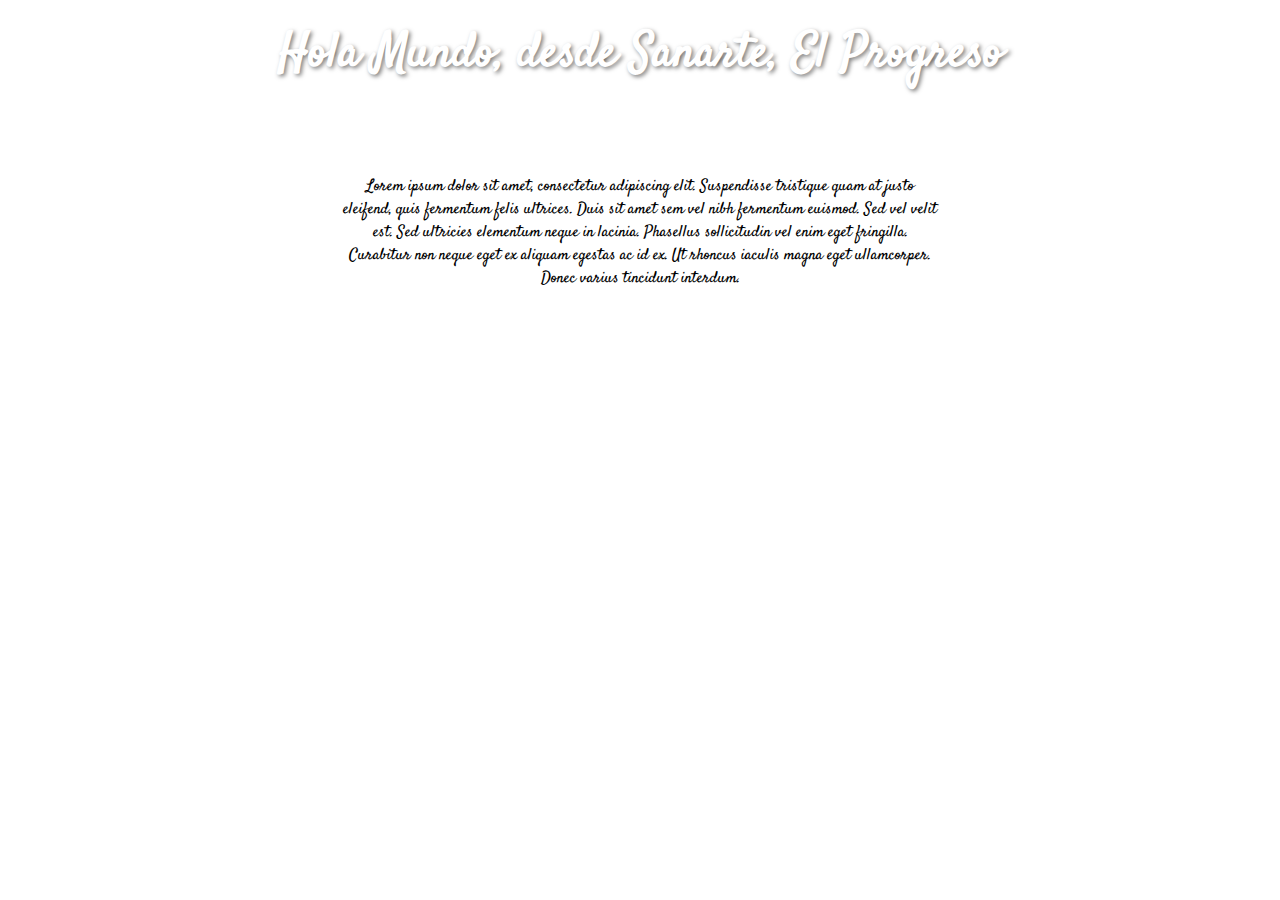
<file: MOD1/index.html>
<!DOCTYPE html>
<html lang="es">
<head>
    <meta charset="UTF-8">
    <meta name="viewport" content="width=device-width, initial-scale=1.0">
    <title>Página web</title>
    <style>
        body {
            background: url('https://p4.wallpaperbetter.com/wallpaper/989/551/789/5c1fa601f065a-wallpaper-preview.jpg') no-repeat center center fixed;
            background-size: cover;
            margin: 0;
            font-family: 'Satisfy', cursive;
            text-align: center;
            color: #fff;
            height: 100vh; 
            display: flex;
            flex-direction: column;
            justify-content: flex-start;
            align-items: center;
        }
        h1 {
            font-size: 3rem;
            margin: 20px;
            text-shadow: 2px 2px 4px rgba(0, 0, 0, 0.5); 
        }
        .lorem {
            margin: 25px;
            padding: 25px;
            background-color: rgba(255, 255, 255, 0.3); 
            max-width: 600px;
            border-radius: 15px;
            color: #000; 
        }
    </style>
    <link href="https://fonts.googleapis.com/css2?family=Satisfy&display=swap" rel="stylesheet">
</head>
<body>
    <h1>Hola Mundo, desde Sanarte, El Progreso</h1>
    <div class="lorem">
        <p>Lorem ipsum dolor sit amet, consectetur adipiscing elit. Suspendisse tristique quam at justo eleifend, quis fermentum felis ultrices. Duis sit amet sem vel nibh fermentum euismod. Sed vel velit est. Sed ultricies elementum neque in lacinia. Phasellus sollicitudin vel enim eget fringilla. Curabitur non neque eget ex aliquam egestas ac id ex. Ut rhoncus iaculis magna eget ullamcorper. Donec varius tincidunt interdum.</p>
    </div>
</body>
</html>
</file>
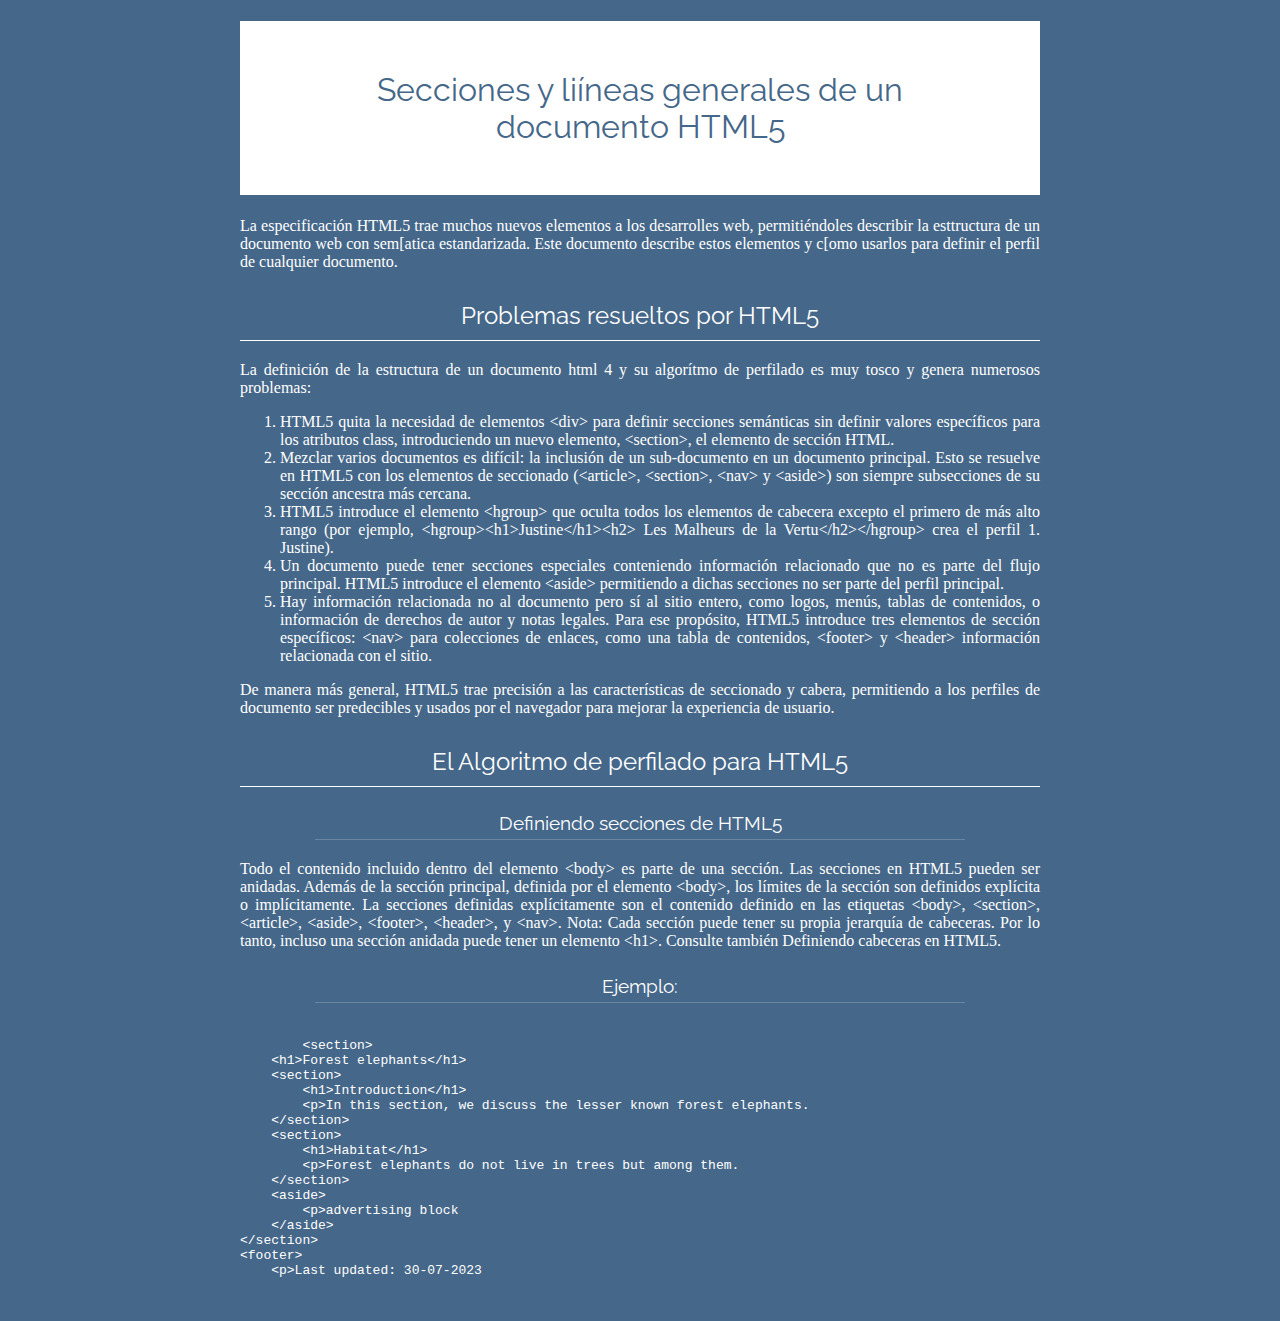
<file: MOD2/index.html>
<!DOCTYPE html>
<html lang="en">
<head>
    <meta charset="UTF-8">
    <meta name="viewport" content="width=device-width, initial-scale=1.0">
    <title>Pagina Modulo 2</title>
    <link rel="stylesheet" href="http://fonts.googleapis.com/css?family=Raleway:400' rel='stylesheet' type='text/css">
    <style>
        body{
            color: white;
            background-color: #456789;
            max-width: 800px; /* Ancho completo para el navegador */
            text-align: justify;
            margin: 0 auto;
        }

        h1, h2, h3{
            font-family: 'Raleway', sans-serif;
            font-weight: 400; /* Cambia el peso de la fuente */
            text-align: center;
        }
        h1{
            background-color: white;
            padding: 50px;
            color: #456789;
        }
        h2{
            border-bottom: 1px solid;
            border-color: rgba(255,255,255,1);
            padding: 10px;
        }

        h3{
            border-bottom: 1px solid;
            border-color: rgba(255,255,255,0.2);
            padding: 5px;
            margin: 20px 75px;
        }
    </style>
</head>
<body>
    <h1>Secciones y liíneas generales de un documento HTML5</h1>

    <p>
        La especificación HTML5 trae muchos nuevos elementos a los desarrolles web, permitiéndoles describir
        la esttructura de un documento web con sem[atica estandarizada. Este documento describe estos elementos y
        c[omo usarlos para definir el perfil de cualquier documento.
    </p>
    <h2>Problemas resueltos por HTML5</h2>
    
    <p>
        La definición de la estructura de un documento html 4 y su algorítmo de perfilado es muy tosco y
        genera numerosos problemas:
    </p>

    <ol>
        <li>
            HTML5 quita la necesidad de elementos &lt;div&gt; para 
            definir secciones semánticas sin definir valores específicos 
            para los atributos class, introduciendo un nuevo elemento,
            &lt;section&gt;, el elemento de sección HTML.
        </li>
        <li>
            Mezclar varios documentos es difícil: la inclusión de un sub-documento
            en un documento principal. Esto se resuelve en HTML5 con los elementos
            de seccionado (&lt;article&gt;, &lt;section&gt;, &lt;nav&gt; y &lt;aside&gt;)
            son siempre subsecciones de su sección ancestra más cercana.
        </li>

        <li>
            HTML5 introduce el elemento &lt;hgroup&gt; que oculta todos los elementos de
            cabecera excepto el primero de más alto rango (por ejemplo, &lt;hgroup&gt;&lt;h1&gt;Justine&lt;/h1&gt;&lt;h2&gt;
            Les Malheurs de la Vertu&lt;/h2&gt;&lt;/hgroup&gt; crea el perfil 1. Justine).
        </li>
        <li>
            Un documento puede tener secciones especiales conteniendo información relacionado que no es parte del flujo principal. 
            HTML5 introduce el elemento &lt;aside&gt; permitiendo a dichas secciones no ser parte del perfil principal.
        </li>

        <li>Hay información relacionada no al documento pero sí al sitio entero, como logos, menús, tablas de contenidos,
            o información de derechos de autor y notas legales. Para ese propósito, HTML5 introduce tres elementos de sección
            específicos: &lt;nav&gt; para colecciones de enlaces, como una tabla de contenidos, &lt;footer&gt; y &lt;header&gt; 
            información relacionada con el sitio.
        </li>
        
    </ol>

    <p>
        De manera más general, HTML5 trae precisión a las características de seccionado y cabera,
        permitiendo a los perfiles de documento ser predecibles y usados por el navegador para 
        mejorar la experiencia de usuario.
    </p>

    <h2>El Algoritmo de perfilado para HTML5</h2>
    
    <h3>Definiendo secciones de HTML5</h3>

    <p>
        Todo el contenido incluido dentro del elemento &lt;body&gt; es parte de una sección. 
        Las secciones en HTML5 pueden ser anidadas. Además de la sección principal, definida 
        por el elemento &lt;body&gt;, los límites de la sección son definidos explícita o implícitamente. 
        La secciones definidas explícitamente son el contenido definido en las etiquetas &lt;body&gt;, &lt;section&gt;, 
        &lt;article&gt;, &lt;aside&gt;, &lt;footer&gt;, &lt;header&gt;, y &lt;nav&gt;. Nota: Cada sección puede tener 
        su propia jerarquía de cabeceras. Por lo tanto, incluso una sección anidada puede tener un elemento &lt;h1&gt;. 
        Consulte también Definiendo cabeceras en HTML5.
    </p>

    <h3>Ejemplo: </h3>
    <pre><code>
        &lt;section&gt;
    &lt;h1&gt;Forest elephants&lt;/h1&gt;
    &lt;section&gt;
        &lt;h1&gt;Introduction&lt;/h1&gt;
        &lt;p&gt;In this section, we discuss the lesser known forest elephants.
    &lt;/section&gt;
    &lt;section&gt;
        &lt;h1&gt;Habitat&lt;/h1&gt;
        &lt;p&gt;Forest elephants do not live in trees but among them.
    &lt;/section&gt;
    &lt;aside&gt;
        &lt;p&gt;advertising block
    &lt;/aside&gt;
&lt;/section&gt;
&lt;footer&gt;
    &lt;p&gt;Last updated: 30-07-2023
    </code>
    </pre>
</body>
</html>
</file>
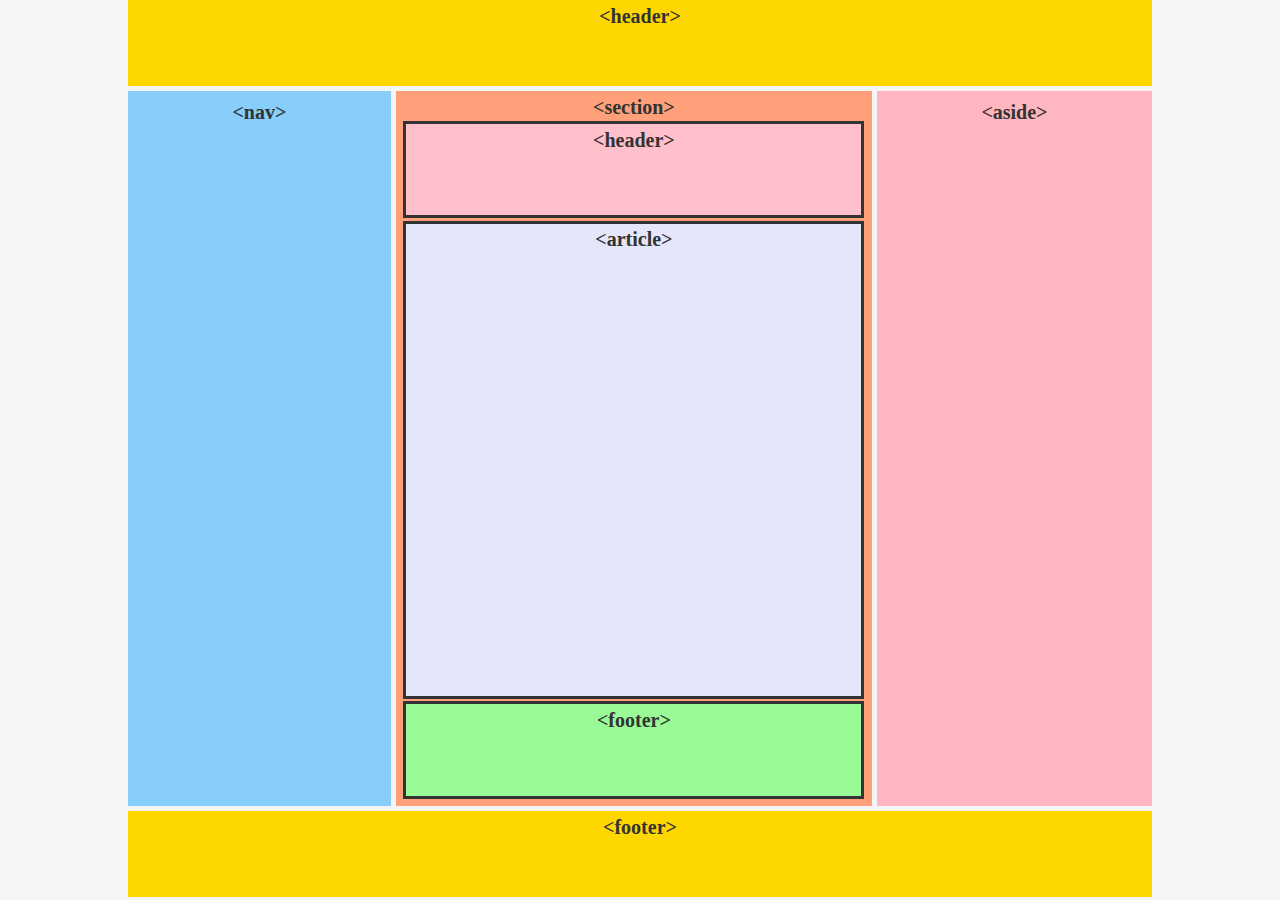
<file: MOD03/Ej1/ej2/index.html>
<html>

<head>
    <meta charset="utf-8">
    <title>Estructura</title>
    <!-- HOJA DE ESTILOS -->
    <link href="CSS/style_sheet.css" rel="stylesheet" type="text/css" />
</head>

<body>

    <!-- Caja externa para centrar y ajustar ancho -->
    <div id="wrapper">

        <header>
            &lt;header&gt;
        </header>

        <!-- Caja para gestionar el centro como flex -->
        <div id="central">

            <nav>
                &lt;nav&gt;
            </nav>

            <section>
                &lt;section&gt;

                <header>
                    &lt;header&gt;
                </header>

                <article>
                    &lt;article&gt;
                </article>

                <footer>
                    &lt;footer&gt;
                </footer>

            </section>

            <aside>
                &lt;aside&gt;
            </aside>

        </div>

        <footer>
            &lt;footer&gt;
        </footer>

    </div>

</body>

</html>
</file>
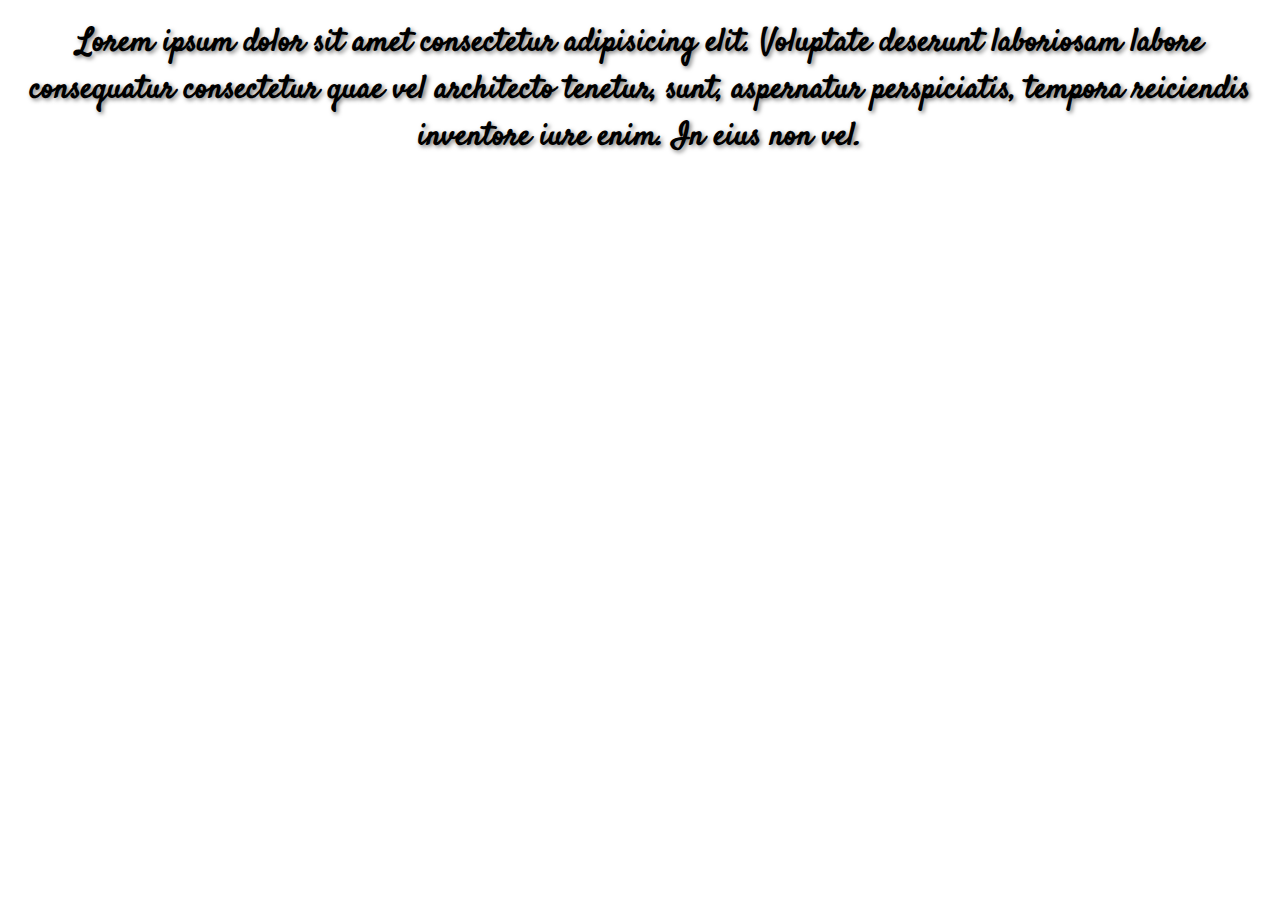
<file: MOD1/index2.html>
<!DOCTYPE html>
<html lang="es">
<head>
    <meta charset="UTF-8">
    <meta name="viewport" content="width=device-width, initial-scale=1.0">
    <title>Segunda Páguina Web</title>
    <style>
        body {
            background: url('https://img.freepik.com/vector-gratis/fondo-tecnologia-digital-alambre-malla-red_1017-27428.jpg?w=2000') no-repeat center center fixed;
            background-size: cover;
            margin: 0;
            font-family: 'Satisfy', cursive;
            text-align: center;
            color: #000000;
            height: 100vh; 
            display: flex;
            flex-direction: column;
            justify-content: flex-start;
            align-items: center;
        }
        h1{
            font-size: 2rem;
            margin: 20px;
            text-shadow: 2px 2px 4px rgba(0, 0, 0, 0.5); 
            text-align: center;
            position: absolute;
            
        }
    </style>
    <link href="https://fonts.googleapis.com/css2?family=Satisfy&display=swap" rel="stylesheet">
</head>
<body>
    <h1>Lorem ipsum dolor sit amet consectetur adipisicing elit. Voluptate deserunt laboriosam labore consequatur consectetur quae vel architecto tenetur, sunt, aspernatur perspiciatis, tempora reiciendis inventore iure enim. In eius non vel.</h1>
</body>
</html>
</file>
<file: MOD03/Ej1/ej2/CSS/style_sheet.css>
/* Permite que las dimensiones de una caja incluyan al padding y al border */
* {
    -webkit-box-sizing: border-box; /* Safari/Chrome, other WebKit */
    -moz-box-sizing: border-box; /* Firefox, other Gecko */
    box-sizing: border-box; /* Opera/IE 8+ */
}

/* Ajustes generales */
body {
    /* Ajustamos todos los margins y paddings para empezar de cero */
    margin: 0;
    padding: 0;

    /* Ajustes irrelevantes */
    color: #333; /* Color de texto más oscuro */
    text-align: center;
    font-size: 20px; /* Tamaño de fuente aumentado */
    font-weight: bold;

    background: #F5F5F5; /* Color de fondo más claro */
}

/******************************************************************
 *********************** AJUSTES GENERALES ************************
 ******************************************************************/

/* Ajustamos ancho de la caja general y centramos en la página */
#wrapper {
    width: 80%;
    margin: 0 auto;
}

/*  Tanto el header como el footer ocupan 10%
    (que repartimos entre altura y padding gracias al box-sizing)
*/
#wrapper header,
#wrapper footer {
    height: 9.5%;
    background: #FFD700; /* Amarillo dorado */
    padding-top: 0.5%;
}

/* Gestionamos la caja central como flex */
#central {
    height: 79.5%;
    display: flex;
    flex-flow: row nowrap;
    margin: 0.5% 0;
}

/******************************************************************
 ********************** AJUSTES DE "CENTRAL" ***********************
 ******************************************************************/

#central nav {
    padding: 10px;
    height: 100%;
    background: #87CEFA; /* Azul claro */

    order: 1;
    flex: 1 1 auto;
}

/* La sección también la gestionaremos como flex */
#central section {
    height: 100%;
    margin: 0 0.5%;
    background: #FFA07A; /* Salmón claro */
    padding: 0.5%;

    order: 2;
    flex: 2 1 auto;

    display: flex;
    flex-flow: column nowrap;
}

#central aside {
    padding: 10px;
    height: 100%;
    order: 3;
    flex: 1 1 auto;
    background: #FFB6C1; /* Rosa claro */
}

/******************************************************************
 *********************** AJUSTES DE SECTION ************************
 ******************************************************************/

#central section>header {
    background: #FFC0CB; /* Rosa claro */
    border: 3px solid #333;

    height: 14%;
    padding: 1%;
    margin: 0.5%;
}

#central section>article {
    background: #E6E6FA; /* Lavanda */
    border: 3px solid #333;

    height: 69%;
    margin: 0 0.5%;
    padding: 1%;
}

#central section>footer {
    background: #98FB98; /* Verde claro */
    border: 3px solid #333;

    height: 14%;
    padding: 1%;
    margin: 0.5%;
}
</file>
